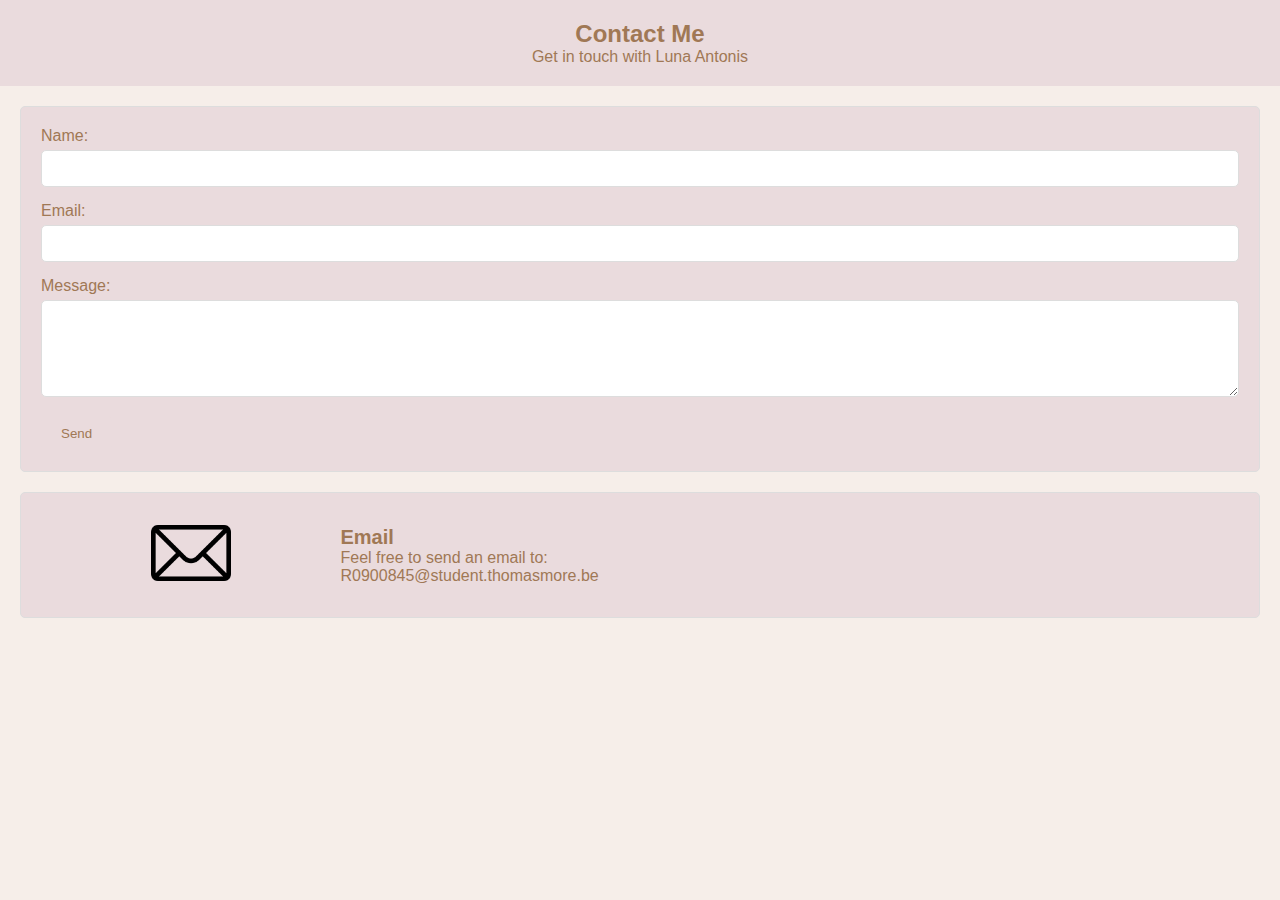
<file: contact.html>
<!DOCTYPE html>
<html lang="en">
<head>
    <meta charset="UTF-8">
    <meta name="viewport" content="width=device-width, initial-scale=1.0">
    <link rel="stylesheet" href="contact.css">
    <link href="[data-uri]" rel="icon" type="image/x-icon">
    <title>Contact Information</title>
</head>
<body>
    <header>
        <h1>Contact Me</h1>
        <p>Get in touch with Luna Antonis</p>
    </header>

    <section class="contact-form">
        <form>
            <label for="name">Name:</label>
            <input type="text" id="name" name="name" required>
            <label for="email">Email:</label>
            <input type="email" id="email" name="email" required>
            <label for="message">Message:</label>
            <textarea id="message" name="message" rows="5" required></textarea>
            <button type="submit">Send</button>
        </form>
    </section>

    <section class="contact-email">
        <div class="icon">
            <img src="fotos/mail.png" alt="Email Icon">
        </div>
        <div class="info">
            <h2>Email</h2>
            <p>Feel free to send an email to:</p>
            <p class="email">R0900845@student.thomasmore.be</p>
        </div>
    </section>
</body>
</html>
</file>
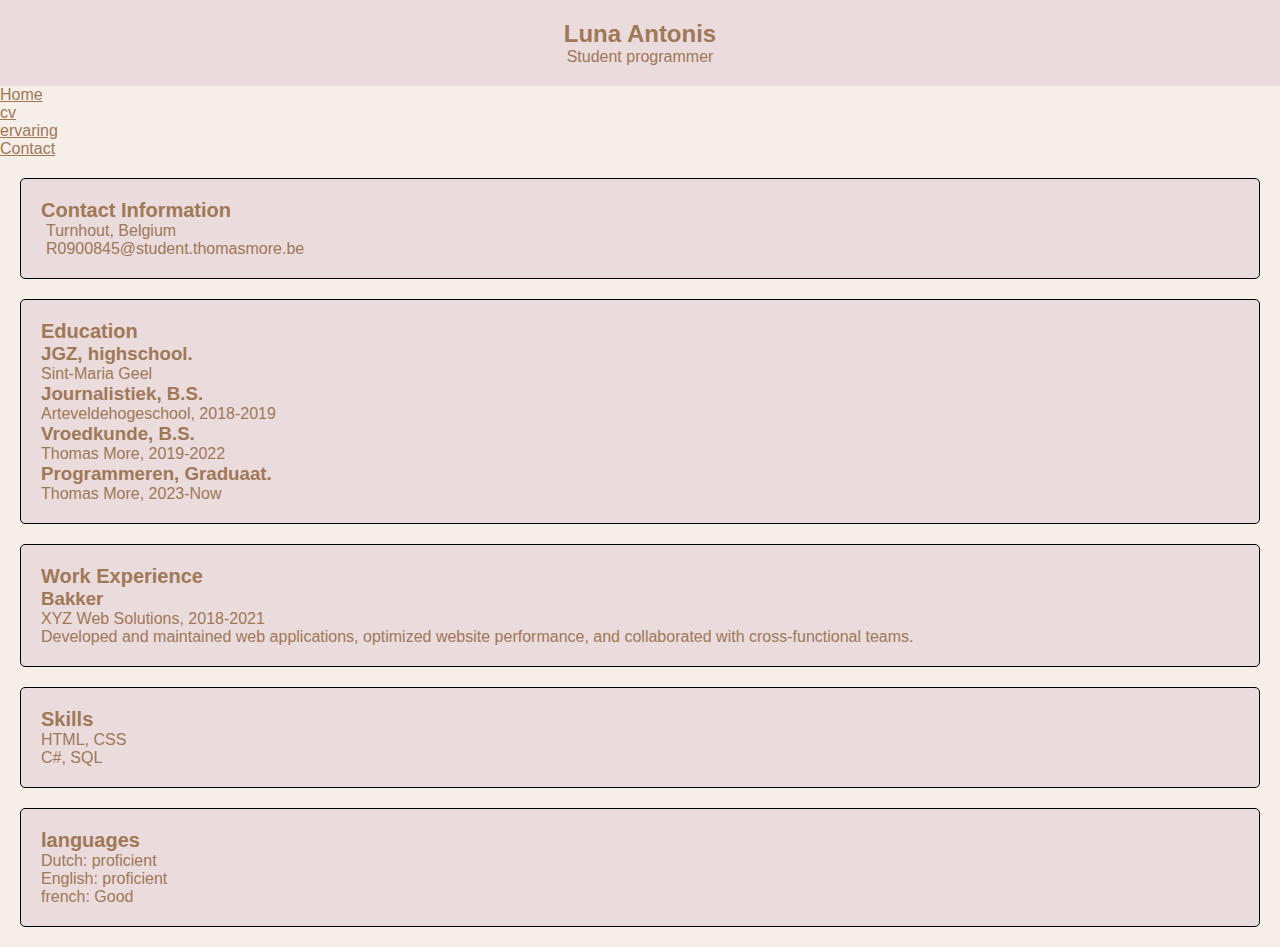
<file: cv.html>
<!DOCTYPE html>
<html lang="en">
<head>
    <meta charset="UTF-8">
    <meta name="viewport" content="width=device-width, initial-scale=1.0">
    <link rel="stylesheet" href="cv.css">
    <title>My Curriculum Vitae</title>
    <link href="[data-uri]" rel="icon" type="image/x-icon">
</head>
<body>
    <header>
        <h1>Luna Antonis</h1>
        <p>Student programmer</p>
    </header>
    <nav>
        <ul>
            <li><a href="index.html">Home</a></li>
            <li><a href="cv.html">cv</a></li>
            <li><a href="ervaring.html">ervaring</a></li>
            <li><a href="contact.html">Contact</a></li>
        </ul>
    </nav>

    <section class="contact">
        <h2>Contact Information</h2>
        <ul>
            <li>
                <i class="fas fa-map-marker-alt"></i>
                Turnhout, Belgium
            </li>
            <li>
                <i class="fas fa-envelope"></i>
                R0900845@student.thomasmore.be
            </li>
        </ul>
    </section>

    <section class="education">
        <h2>Education</h2>
        <div class="item">
            <h3>JGZ, highschool.</h3>
            <p>Sint-Maria Geel</p>
            <h3>Journalistiek, B.S.</h3>
            <p>Arteveldehogeschool, 2018-2019</p>
            <h3>Vroedkunde, B.S.</h3>
            <p>Thomas More, 2019-2022</p>
            <h3>Programmeren, Graduaat.</h3>
            <p>Thomas More, 2023-Now</p>
        </div>
    </section>

    <section class="experience">
        <h2>Work Experience</h2>
        <div class="item">
            <h3>Bakker</h3>
            <p>XYZ Web Solutions, 2018-2021</p>
            <p>Developed and maintained web applications, optimized website performance, and collaborated with cross-functional teams.</p>
        </div>
    </section>

    <section class="skills">
        <h2>Skills</h2>
        <ul>
            <li>HTML, CSS </li>
            <li>C#, SQL</li>
        </ul>
    </section>

    <section class="languages">
        <h2>languages</h2>
        <ul>
            <li>Dutch: proficient </li>
            <li>English: proficient</li>
            <li>french: Good</li>
        </ul>
    </section>
</body>
</html>
</file>
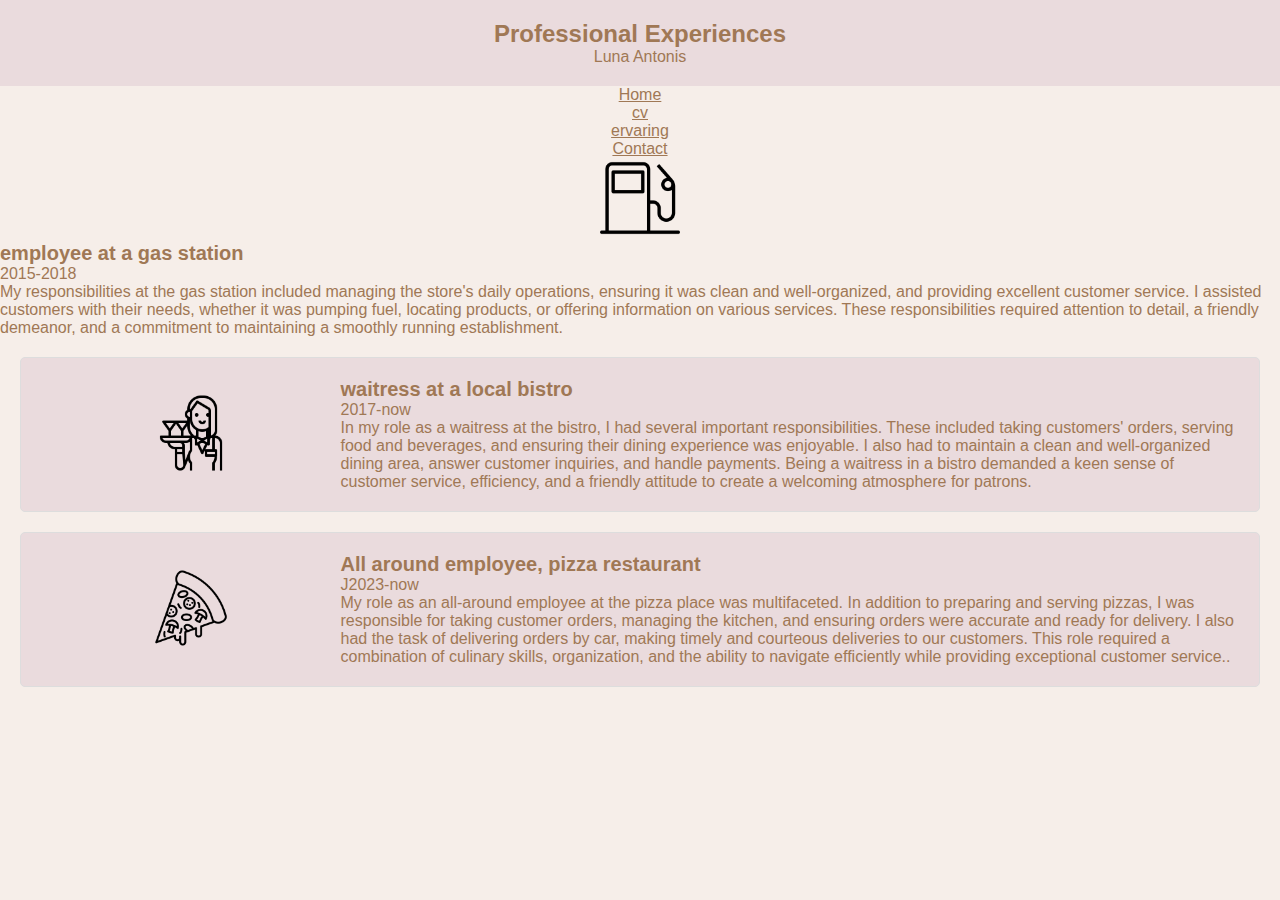
<file: ervaring.html>
<!DOCTYPE html>
<html lang="en">
<head>
    <meta charset="UTF-8">
    <meta name="viewport" content="width=device-width, initial-scale=1.0">
    <link rel="stylesheet" href="ervaring.css">
    <link href="[data-uri]" rel="icon" type="image/x-icon">
    <title>Professional Experiences</title>
</head>
<body>
    <header>
        <h1>Professional Experiences</h1>
        <p>Luna Antonis</p>
    </header>
    <nav>
        <ul>
            <li><a href="index.html">Home</a></li>
            <li><a href="cv.html">cv</a></li>
            <li><a href="ervaring.html">ervaring</a></li>
            <li><a href="contact.html">Contact</a></li>
        </ul>
    </nav>
    
    <section id="experience">
        <div class="icon">
            <img src="fotos/gas-station.png" alt="Web Development Icon">
        </div>
        <div class="info">
            <h2>employee at a gas station </h2>
            <p class="date">2015-2018</p>
            <p>My responsibilities at the  gas station included managing the store's daily operations, ensuring it was clean and well-organized, and providing excellent customer service. I assisted customers with their needs, whether it was pumping fuel, locating products, or offering information on various services. These responsibilities required attention to detail, a friendly demeanor, and a commitment to maintaining a smoothly running establishment.</p>
        </div>
    </section>

    <section class="experience">
        <div class="icon">
            <img src="fotos/waitress.png" alt="Software Engineer Icon">
        </div>
        <div class="info">
            <h2>waitress at a local bistro</h2>
            <p class="date">2017-now</p>
            <p>In my role as a waitress at the bistro, I had several important responsibilities. These included taking customers' orders, serving food and beverages, and ensuring their dining experience was enjoyable. I also had to maintain a clean and well-organized dining area, answer customer inquiries, and handle payments. Being a waitress in a bistro demanded a keen sense of customer service, efficiency, and a friendly attitude to create a welcoming atmosphere for patrons.</p>
        </div>
    </section>


    <section class="experience">
        <div class="icon">
            <img src="fotos/pizza.png" alt="Web Development Icon">
        </div>
        <div class="info">
            <h2>All around employee, pizza restaurant</h2>
            <p class="date">J2023-now</p>
            <p>My role as an all-around employee at the pizza place was multifaceted. In addition to preparing and serving pizzas, I was responsible for taking customer orders, managing the kitchen, and ensuring orders were accurate and ready for delivery. I also had the task of delivering orders by car, making timely and courteous deliveries to our customers. This role required a combination of culinary skills, organization, and the ability to navigate efficiently while providing exceptional customer service..</p>
        </div>
    </section>

        </div>
    </section>
</body>
</html>
</file>
<file: cv.css>
* {
    margin: 0;
    padding: 0;
    box-sizing: border-box;
    align-items: center;
    color: #A07855FF;
}

body {
    font-family: Arial, sans-serif;
    background-color: #F6EEE9;
}

header {
    text-align: center;
    padding: 20px;
    background-color: #EADBDD;
    color: #A07855FF;
}

h1 {
    font-size: 24px;
}

.contact, .education, .experience, .skills, .languages {
    background-color: #EADBDD;
    margin: 20px;
    padding: 20px;
    border: 1px solid black;
    border-radius: 5px;
}

h2 {
    font-size: 20px;
}

ul, li {
    list-style: none;
    margin: 0;
    padding: 0;
}

ul li i {
    margin-right: 5px;
}
</file>
<file: contact.css>
/* Reset some default styles */
* {
    margin: 0;
    padding: 0;
    box-sizing: border-box;
    color: #A07855FF;
}

body {
    font-family: Arial, sans-serif;
    background-color: #F6EEE9;
    text-align: center;
}

header {
    text-align: center;
    padding: 20px;
    background-color: #EADBDD;
    color: #A07855FF;
}

h1 {
    font-size: 24px;
}

h2 {
    font-size: 20px;
    color: #A07855FF;
}

.contact-form, .contact-email {
    background-color: #EADBDD;
    margin: 20px;
    padding: 20px;
    border: 1px solid #ddd;
    border-radius: 5px;
    display: flex;
    align-items: center;
}

.contact-form form {
    flex: 2;
    text-align: left;
}

label {
    display: block;
    margin-bottom: 5px;
}

input[type="text"],
input[type="email"],
textarea {
    width: 100%;
    padding: 10px;
    margin-bottom: 15px;
    border: 1px solid #ddd;
    border-radius: 5px;
}

button {
    background-color: #EADBDD;
    color: #A07855FF;
    padding: 10px 20px;
    border: none;
    border-radius: 5px;
    cursor: pointer;
}

.icon {
    flex: 1;
}

.icon img {
    width: 80px;
    height: 80px;
}

.info {
    flex: 3;
    text-align: left;
}

.email {
    color: #A07855FF;
}
</file>
<file: ervaring.css>
/* Reset some default styles */
* {
    margin: 0;
    padding: 0;
    box-sizing: border-box;
    color: #A07855FF;
}

body {
    font-family: Arial, sans-serif;
    background-color: #F6EEE9;
    text-align: center;
}

header {
    text-align: center;
    padding: 20px;
    background-color: #EADBDD;
    
}

h1 {
    font-size: 24px;
}

h2 {
    font-size: 20px;
    color: #A07855FF;

}

.date {
    color: #A07855FF;
}

.experience {
    background-color: #EADBDD;
    margin: 20px;
    padding: 20px;
    border: 1px solid #ddd;
    border-radius: 5px;
    display: flex;
    align-items: center;
}

.icon {
    flex: 1;
}

.icon img {
    width: 80px;
    height: 80px;
}

.info {
    flex: 3;
    text-align: left;
}
</file>
